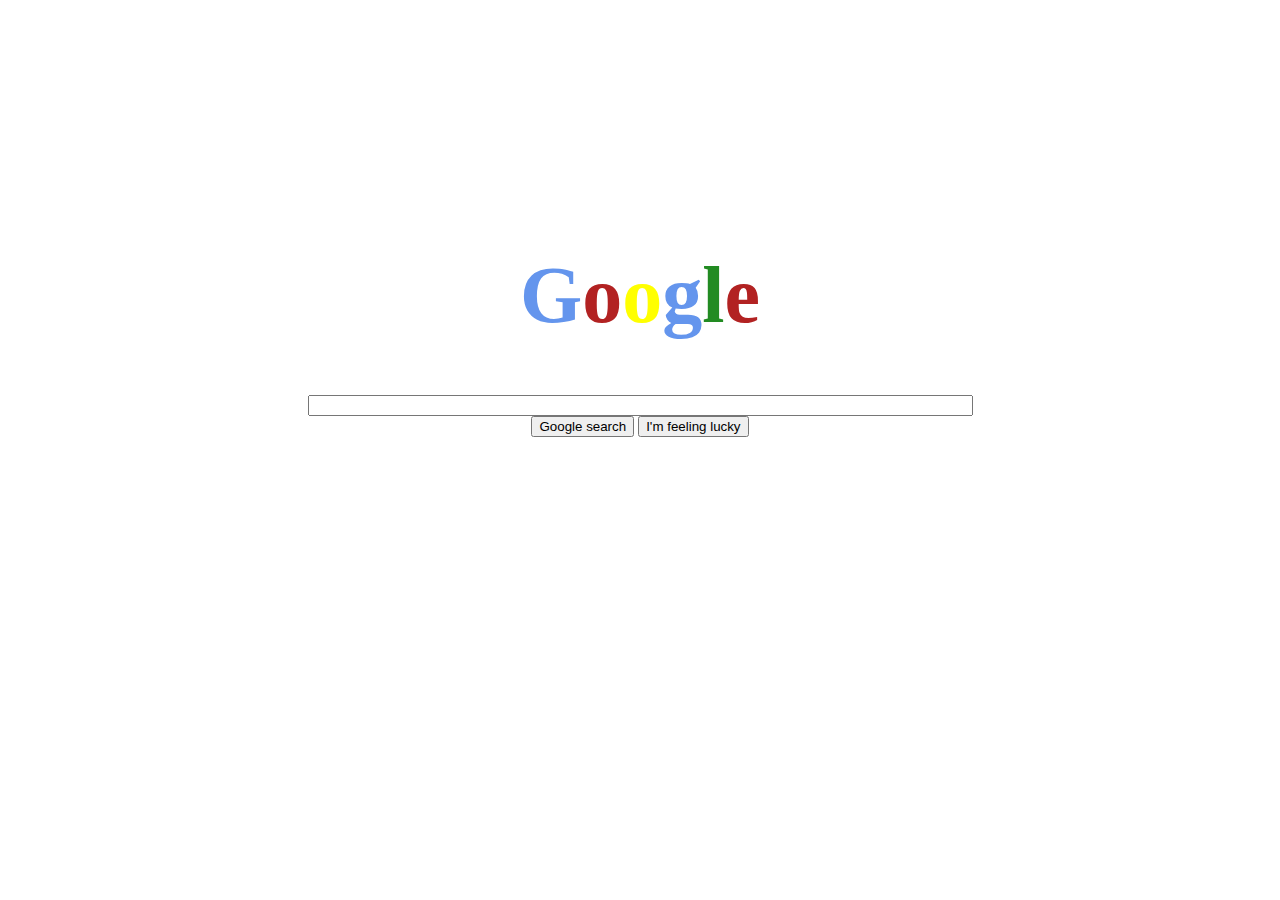
<file: index.html>
<html>
    <meta name="viewport" content="width=device-width, initial-scale=1.0">
     <link rel="stylesheet" type="text/css" href="mystyle.css">
<head><title>Google</title>
</head>
<body>
    <center>
<div class= "google">
 <h1 style="font-size: 80px; margin-top:250px;"><span style="color: cornflowerblue">G</span><span style="color: firebrick">o</span><span style="color: yellow">o</span><span style="color: cornflowerblue">g</span><span style="color: forestgreen">l</span><span style="color: firebrick">e</span></h1>
</div>
        <form><div class="form1">
                <input type="search" size="80px" id ="searchengine"><br>
                    </div>
                <div class="form2">
                <input type="submit" value="Google search">
                <input type="submit" value="I'm feeling lucky" id="submit2">
                    </div>
            </form>
        
        </center>
</body>
</html>
</file>
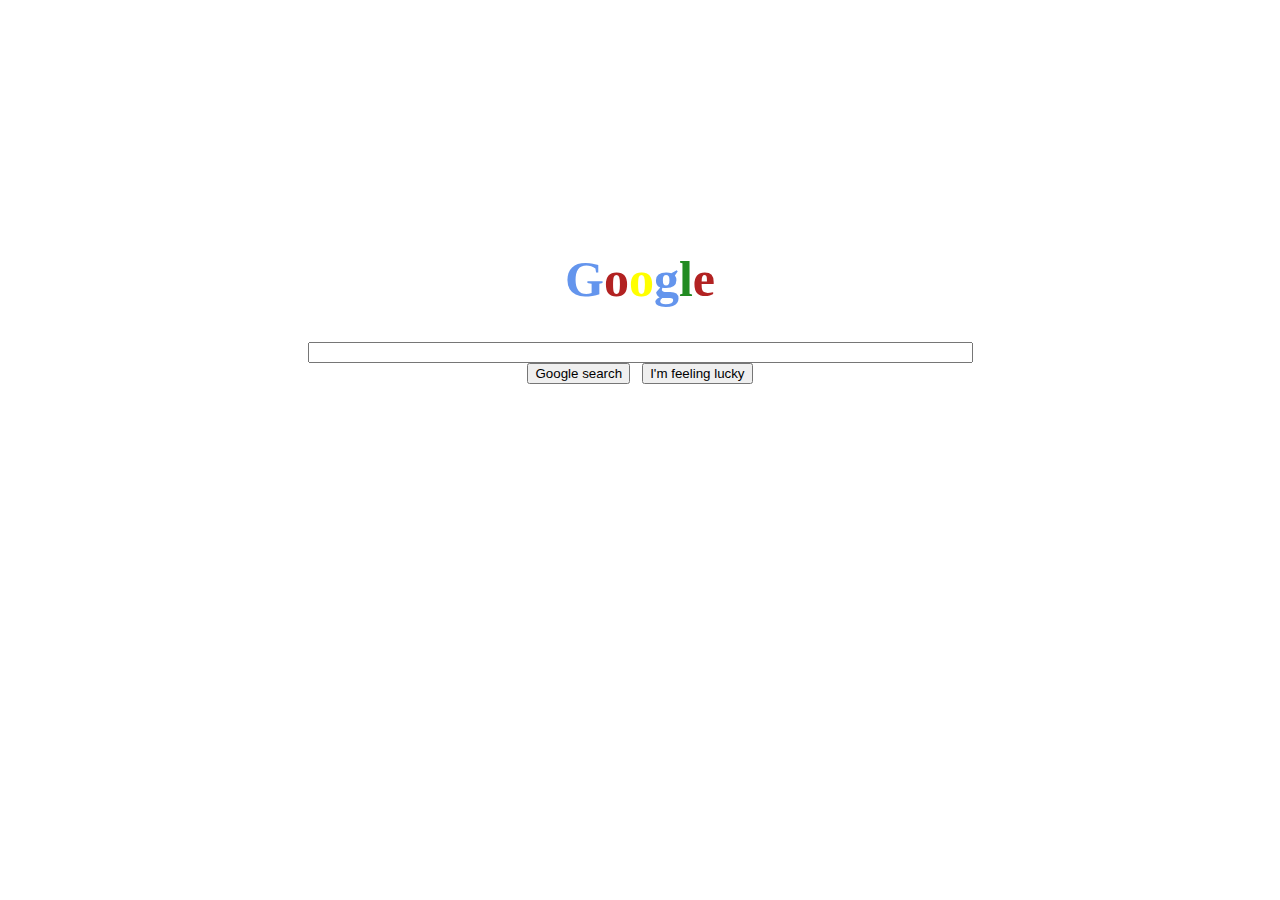
<file: google.html>
<!DOCTYPE html>
<html>
<head>
<title>Google</title>
    <script>
    function checkempty(){
        
        if(document.getElementById("searchengine").value == ""){
           return false;
           }
    }
    
    
    </script>
</head>
<body>
    <center>
    <h1 style="font-size: 50px; margin-top:250px;"><span style="color: cornflowerblue">G</span><span style="color: firebrick">o</span><span style="color: yellow">o</span><span style="color: cornflowerblue">g</span><span style="color: forestgreen">l</span><span style="color: firebrick">e</span></h1>
    <form method="post" action="#" onsubmit="return checkempty()" >
    <input type="search" name="searchengine" id="searchengine" size="80"/><br/>
    <input type="submit" value="Google search"/> &nbsp <input type="submit" value="I'm feeling lucky"/>
        </form>
    </center>
    </body>
</html>
</file>
<file: mystyle.css>
@media screen and (max-width:400px){
    #submit2{
        display: none;
    }
    
}
</file>
